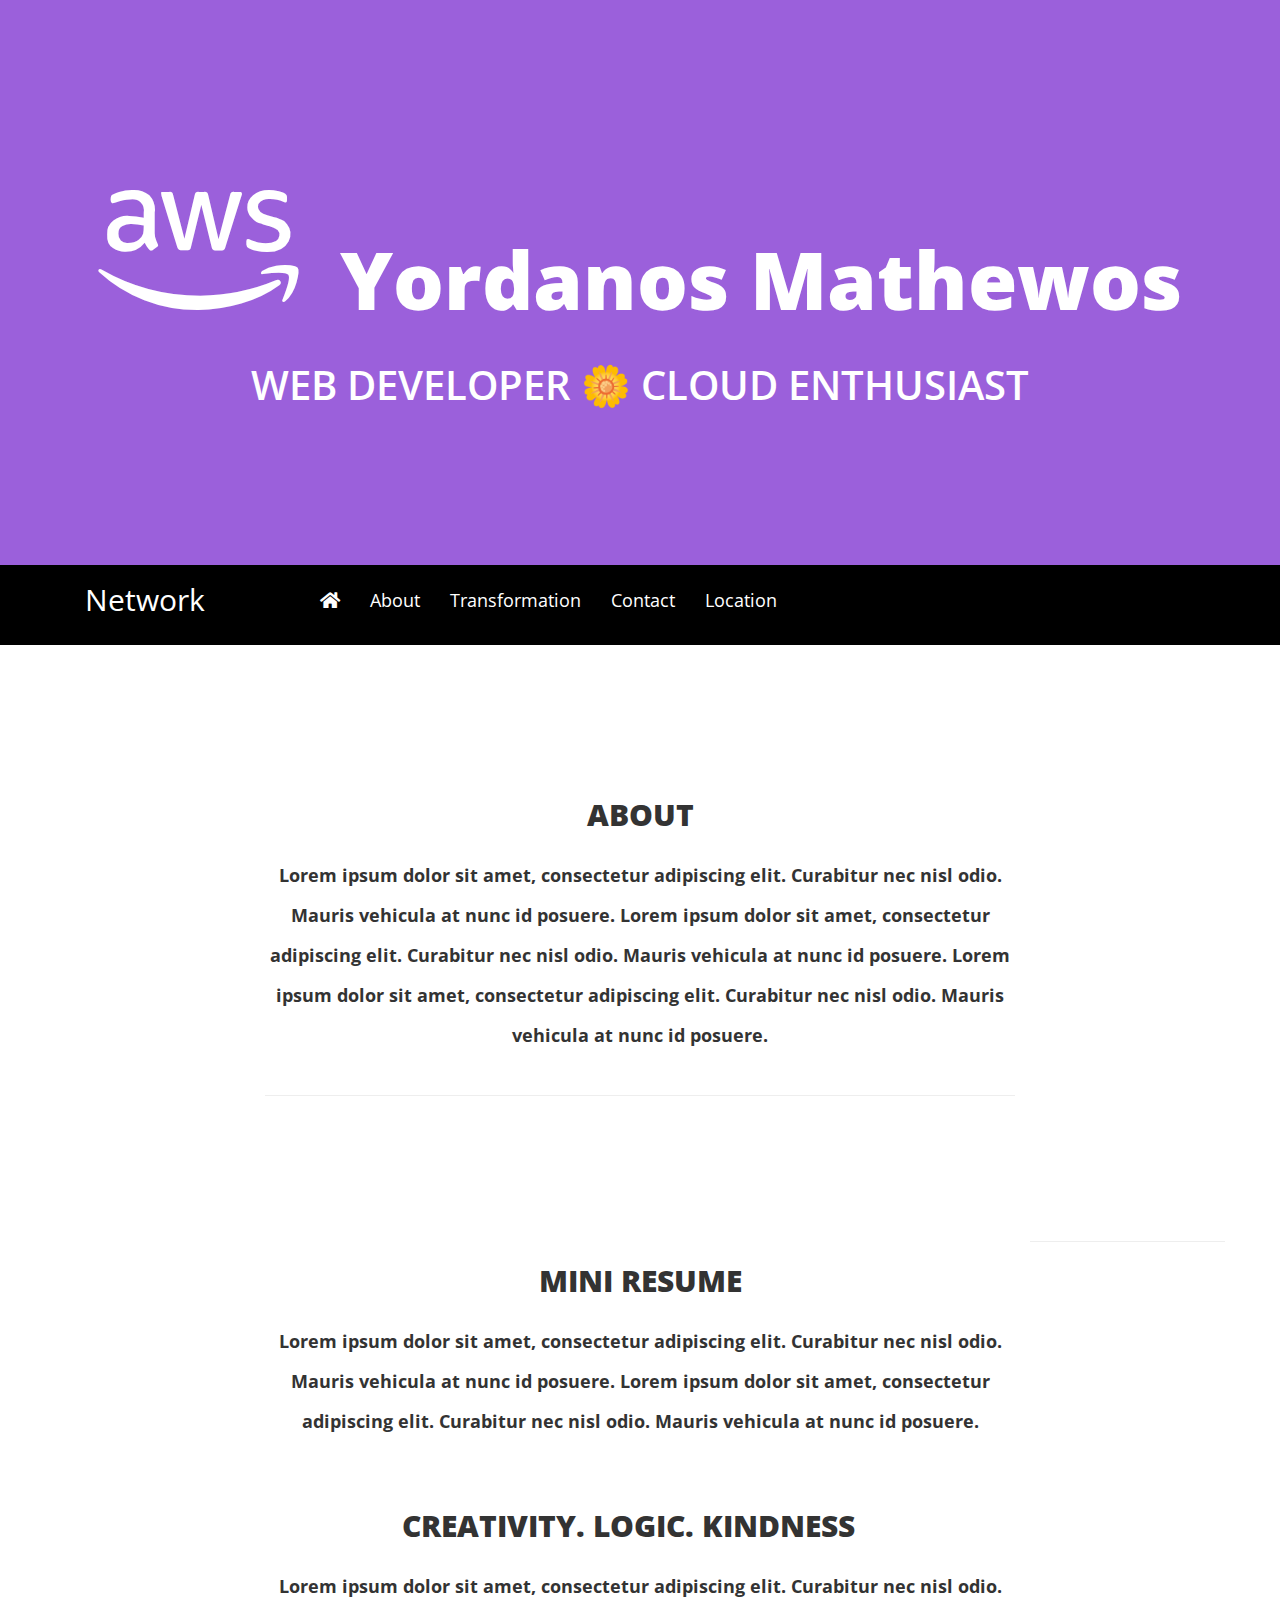
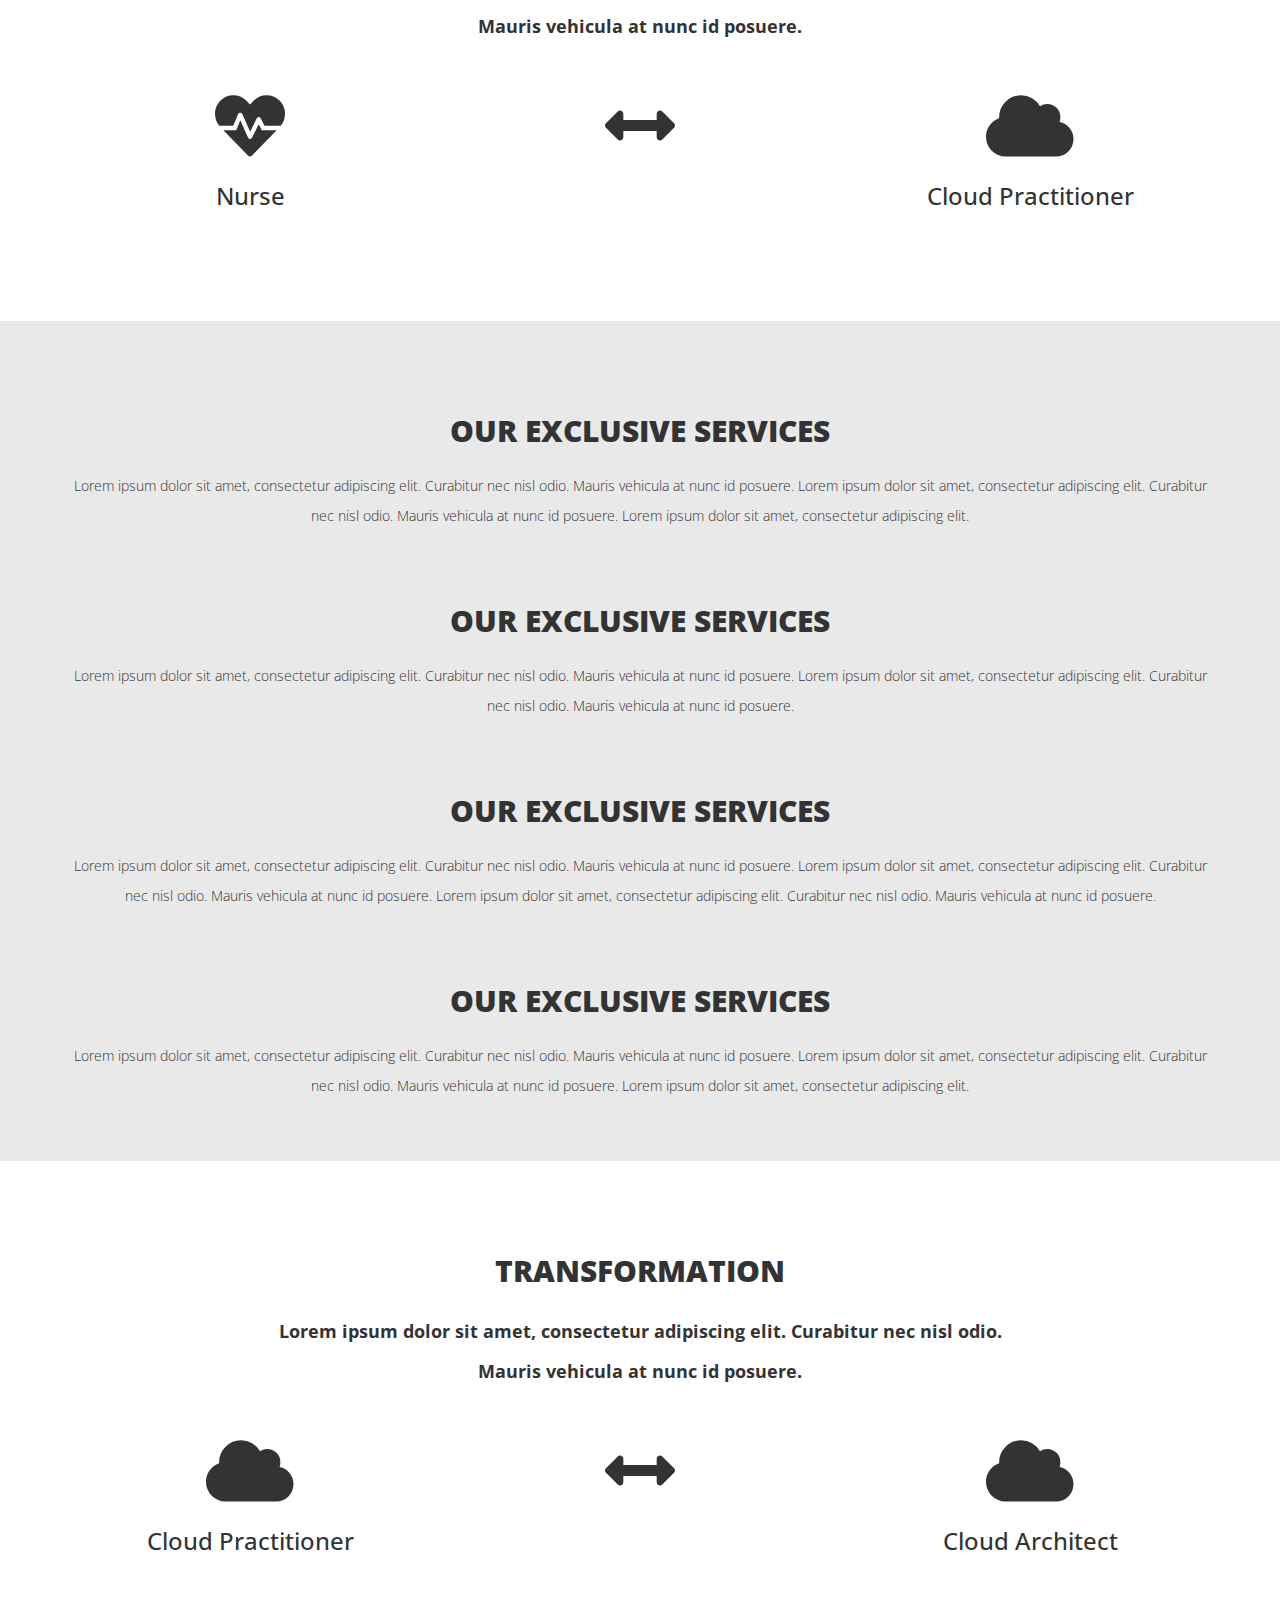
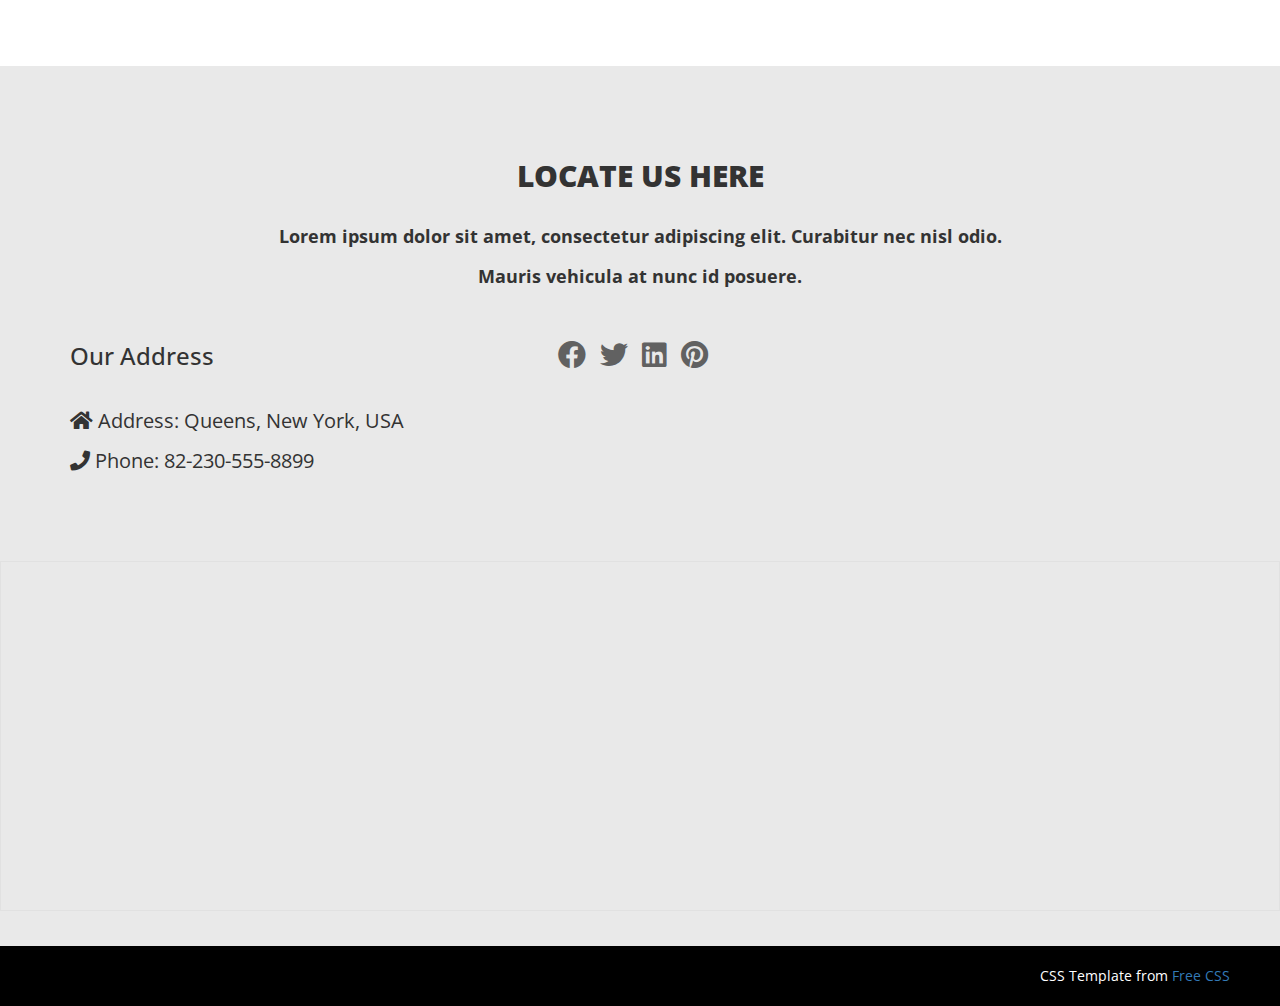
<file: aws/index.html>
<!DOCTYPE html>
<!--[if lt IE 7 ]><html class="ie ie6" lang="en"> <![endif]-->
<!--[if IE 7 ]><html class="ie ie7" lang="en"> <![endif]-->
<!--[if IE 8 ]><html class="ie ie8" lang="en"> <![endif]-->
<!--[if (gte IE 9)|!(IE)]><!-->
<html lang="en">
<!--<![endif]-->

<head>
    <meta charset="utf-8">
    <meta name="viewport" content="width=device-width, initial-scale=1, maximum-scale=1">
    <meta name="description" content="">
    <meta name="author" content="">
    <!--[if IE]>
        <meta http-equiv="X-UA-Compatible" content="IE=edge,chrome=1">
        <![endif]-->
    <title>My Static Website</title>
    <!--REQUIRED STYLE SHEETS-->
    <!-- BOOTSTRAP CORE STYLE CSS -->
    <link href="https://stackpath.bootstrapcdn.com/bootstrap/3.1.1/css/bootstrap.min.css" rel="stylesheet" />
    <!-- FONTAWESOME STYLE CSS -->
    <link rel="stylesheet" href="https://use.fontawesome.com/releases/v5.5.0/css/all.css" crossorigin="anonymous">
    <!-- CUSTOM STYLE CSS -->
    <link href="style.css" rel="stylesheet" />
    <!-- GOOGLE FONT -->
    <link href="https://fonts.googleapis.com/css?family=Open+Sans" rel='stylesheet' type='text/css'>
    <!-- HTML5 shim and Respond.js IE8 support of HTML5 elements and media queries -->
    <!--[if lt IE 9]>
      <script src="https://oss.maxcdn.com/libs/html5shiv/3.7.0/html5shiv.js"></script>
      <script src="https://oss.maxcdn.com/libs/respond.js/1.3.0/respond.min.js"></script>
    <![endif]-->
</head>

<body>
    <!--Header section  -->
    <div class="container" id="home">
        <div class="row text-center">
            <div class="col-md-12">
                <h1 class="head-main"> <i class="fab fa-aws fa-2x"></i> &nbsp;Yordanos Mathewos</h1>
                <h2 class="head-sub-main">Web developer 🌼 Cloud enthusiast</h2>
            </div>
        </div>
    </div>
    <!--End Header section  -->

    <!-- Navigation -->
    <nav class="navbar-inverse" role="navigation">
        <div class="container">
            <div class="navbar-header">
                <button type="button" class="navbar-toggle" data-toggle="collapse" data-target=".navbar-ex1-collapse">
                    <span class="sr-only">Toggle navigation</span>
                    <span class="icon-bar"></span>
                    <span class="icon-bar"></span>
                    <span class="icon-bar"></span>
                </button>
                <a class="navbar-brand" href="https://www.yorda.net">Network </a>
            </div>
            <!-- Collect the nav links for toggling -->
            <div class="collapse navbar-collapse navbar-ex1-collapse">
                <ul class="nav navbar-nav">
                    <li><a href="#home"><i class="fas fa-home"></i></a>
                    </li>
                    <li><a href="#about">About</a>
                    </li>
                    <li><a href="#work-sec">Transformation</a>
                    </li>
                    <li><a href="#contact-sec">Contact</a>
                    </li>
                    <li><a href="#map-sec">Location</a>
                    </li>
                </ul>
            </div>
            <!-- /.navbar-collapse -->
        </div>
        <!-- /.container -->
    </nav>
    <!--End Navigation -->

    <!--About Section-->
    <section class="color-white " id="about">
        <div class="container">
            <div class="row text-center">
                <div class="col-md-8 col-md-offset-2 ">
                    <h2 style="padding-top:160px;">About</h2>
                    <h4>
                        <strong>
                            Lorem ipsum dolor sit amet, consectetur adipiscing elit.
                            Curabitur nec nisl odio. Mauris vehicula at nunc id posuere.
							  Lorem ipsum dolor sit amet, consectetur adipiscing elit.
                            Curabitur nec nisl odio. Mauris vehicula at nunc id posuere.
							 Lorem ipsum dolor sit amet, consectetur adipiscing elit.
                            Curabitur nec nisl odio. Mauris vehicula at nunc id posuere.
                        </strong>
						<p></p>
						<hr>
                    </h4>
			
                </div>
            </div>
        </div>
    </section>
	<!-- Transformation Section -->
<section class="color-white " id="work-sec">
  <div class="container">
    <div class="row text-center">
                <div class="col-md-8 col-md-offset-2 ">
                    <h2>Mini Resume</h2>
                    <h4>
                        <strong>
                            Lorem ipsum dolor sit amet, consectetur adipiscing elit.
                            Curabitur nec nisl odio. Mauris vehicula at nunc id posuere.
							Lorem ipsum dolor sit amet, consectetur adipiscing elit.
                            Curabitur nec nisl odio. Mauris vehicula at nunc id posuere.
                        </strong>
						
                    </h4>
					
                </div>
			  <hr>
            </div>
    <div class="row text-center">
            <div class="col-md-8 col-md-offset-2 ">
              <h2>creativity. logic. kindness&nbsp; &nbsp;</h2>
              <h4> <strong> Lorem ipsum dolor sit amet, consectetur adipiscing elit.
                Curabitur nec nisl odio. Mauris vehicula at nunc id posuere. </strong> </h4>
            </div>
     
          </div>

            <div class="row text-center g-pad-bottom">
                <div class="col-md-4">
                    <div class="work-div">
                        <i class="fas fa-heartbeat fa-5x"></i>
                        <h3>Nurse</h3>
                    </div>
              </div>

                <div class="col-md-4 ">
                    <div class="work-div">
                        <i class="fas fa-arrows-alt-h fa-5x"></i>
                    </div>
                </div>

                <div class="col-md-4 ">
                    <div class="work-div">
                        <i class="fas fa-cloud fa-5x"></i>
                        <h3>Cloud Practitioner</h3>
                    </div>
                </div>

    </div>
  </div>
    </section>
<!--End Transformation Section -->


    <section class=" color-light">
        <div class="container">
            <div class="row text-center">
                <div class="col-md-12">
                    <h2> Our exclusive services</h2>
                    <p>
                        Lorem ipsum dolor sit amet, consectetur adipiscing elit.
                        Curabitur nec nisl odio. Mauris vehicula at nunc id posuere.
                        Lorem ipsum dolor sit amet, consectetur adipiscing elit.
                        Curabitur nec nisl odio. Mauris vehicula at nunc id posuere.
                        Lorem ipsum dolor sit amet, consectetur adipiscing elit.
                 
                 
                  </p>
                </div>
            </div>
			        <div class="row text-center">
                <div class="col-md-12">
                    <h2> Our exclusive services</h2>
                    <p>
                        Lorem ipsum dolor sit amet, consectetur adipiscing elit.
                        Curabitur nec nisl odio. Mauris vehicula at nunc id posuere.
                        Lorem ipsum dolor sit amet, consectetur adipiscing elit.
                        Curabitur nec nisl odio. Mauris vehicula at nunc id posuere.
       
                    </p>
                </div>
            </div>
			        <div class="row text-center">
                <div class="col-md-12">
                    <h2> Our exclusive services</h2>
                    <p>
                        Lorem ipsum dolor sit amet, consectetur adipiscing elit.
                        Curabitur nec nisl odio. Mauris vehicula at nunc id posuere.
                        Lorem ipsum dolor sit amet, consectetur adipiscing elit.
                        Curabitur nec nisl odio. Mauris vehicula at nunc id posuere.
                        Lorem ipsum dolor sit amet, consectetur adipiscing elit.
                        Curabitur nec nisl odio. Mauris vehicula at nunc id posuere.
                     
                 
                    </p>
                </div>
            </div>        <div class="row text-center">
                <div class="col-md-12">
                    <h2> Our exclusive services</h2>
                    <p>
                        Lorem ipsum dolor sit amet, consectetur adipiscing elit.
                        Curabitur nec nisl odio. Mauris vehicula at nunc id posuere.
                        Lorem ipsum dolor sit amet, consectetur adipiscing elit.
                        Curabitur nec nisl odio. Mauris vehicula at nunc id posuere.
                        Lorem ipsum dolor sit amet, consectetur adipiscing elit.
                    
                 
                    </p>
                </div>
            </div>
        </div>
    </section>
    <!--End About Section-->
  <!-- Transformation Section -->
    <section class="color-white " id="work-sec">
        <div class="container">
            <div class="row text-center">
                <div class="col-md-8 col-md-offset-2 ">
                    <h2>Transformation</h2>
                    <h4>
                        <strong>
                            Lorem ipsum dolor sit amet, consectetur adipiscing elit.
                            Curabitur nec nisl odio. Mauris vehicula at nunc id posuere.
                        </strong>
                    </h4>
                </div>
            </div>

            <div class="row text-center g-pad-bottom">
                <div class="col-md-4">
                    <div class="work-div">
                     <i class="fas fa-cloud fa-5x"></i>
                        <h3>Cloud Practitioner</h3>
                    </div>
                </div>

                <div class="col-md-4 ">
                    <div class="work-div">
                        <i class="fas fa-arrows-alt-h fa-5x"></i>
                    </div>
                </div>

                <div class="col-md-4 ">
                    <div class="work-div">
                        <i class="fas fa-cloud fa-5x"></i>
                        <h3>Cloud&nbsp;Architect</h3>
                    </div>
                </div>

            </div>
        </div>
    </section>
    <!--End Transformation Section -->
    
    <!-- Contact Section -->
    <section class="color-light " id="contact-sec">
        <div class="container">
            <div class="row text-center">
                <div class="col-md-8 col-md-offset-2 ">
                    <h2>Locate Us here</h2>
                    <h4>
                        <strong>
                            Lorem ipsum dolor sit amet, consectetur adipiscing elit.
                            Curabitur nec nisl odio. Mauris vehicula at nunc id posuere.
                        </strong>
                    </h4>
                </div>
            </div>

            <div class="row">
                <div class="col-md-5 contact-cls">
                    <h3>Our Address</h3>
                    <div>
                        <span><i class="fa fa-home"> </i> Address: Queens, New York, USA </span>
                        <br />
                        <span><i class="fa fa-phone"> </i> Phone: 82-230-555-8899</span>
                    </div>

                </div>
                <div class="col-md-7">
                    <br />
                  <div id="social-icon">
                        <a href="https://www.facebook.com/yordanos.dev"><i class="fab fa-facebook fa-2x"></i></a>
                        <a href="https://twitter.com/yordanos_dev"><i class="fab fa-twitter fa-2x"></i></a>
                        <a href="https://www.linkedin.com/in/yordanos"><i class="fab fa-linkedin fa-2x"></i></a>
                       <!-- <a href="#"><i class="fab fa-google-plus fa-2x"></i></a> -->
                        <a href="https://www.pinterest.com/Nerdern"><i class="fab fa-pinterest fa-2x"></i></a>
                    </div>
                </div>
            </div>
        </div>
    </section>
    <!--End Contact Section -->

    <!--Map Section -->
    <section class="color-light " id="map-sec">
        <iframe class="cnt" src="https://www.google.com/maps/embed?pb=!1m18!1m12!1m3!1d2999841.293321206!2d-75.80920404999999!3d42.75594204999997!2m3!1f0!2f0!3f0!3m2!1i1024!2i768!4f13.1!3m3!1m2!1s0x4ccc4bf0f123a5a9%3A0xddcfc6c1de189567!2sNew+York!5e0!3m2!1sen!2s!4v1395313088825"></iframe>
    </section>
    <!--End Map Section -->
    <!--footer Section -->
    <div class="for-full-back " id="footer">
        CSS Template from <a href="https://www.free-css.com/free-css-templates/page203/image-less">Free CSS</a>
    </div>
    <!--End footer Section -->
    <!-- JAVASCRIPT FILES PLACED AT THE BOTTOM TO REDUCE THE LOADING TIME  -->
    <!-- CORE JQUERY  -->
    <script src="https://code.jquery.com/jquery-1.10.2.min.js"></script>
    <!-- BOOTSTRAP CORE SCRIPT   -->
    <script src="https://stackpath.bootstrapcdn.com/bootstrap/3.1.1/js/bootstrap.min.js"></script>
    <!-- CUSTOM SCRIPTS -->
    <script src="script.js"></script>

<script defer src="https://static.cloudflareinsights.com/beacon.min.js" data-cf-beacon='{"rayId":"65170801c8f15535","version":"2021.5.1","si":10}'></script>
</body>

</html>
</file>
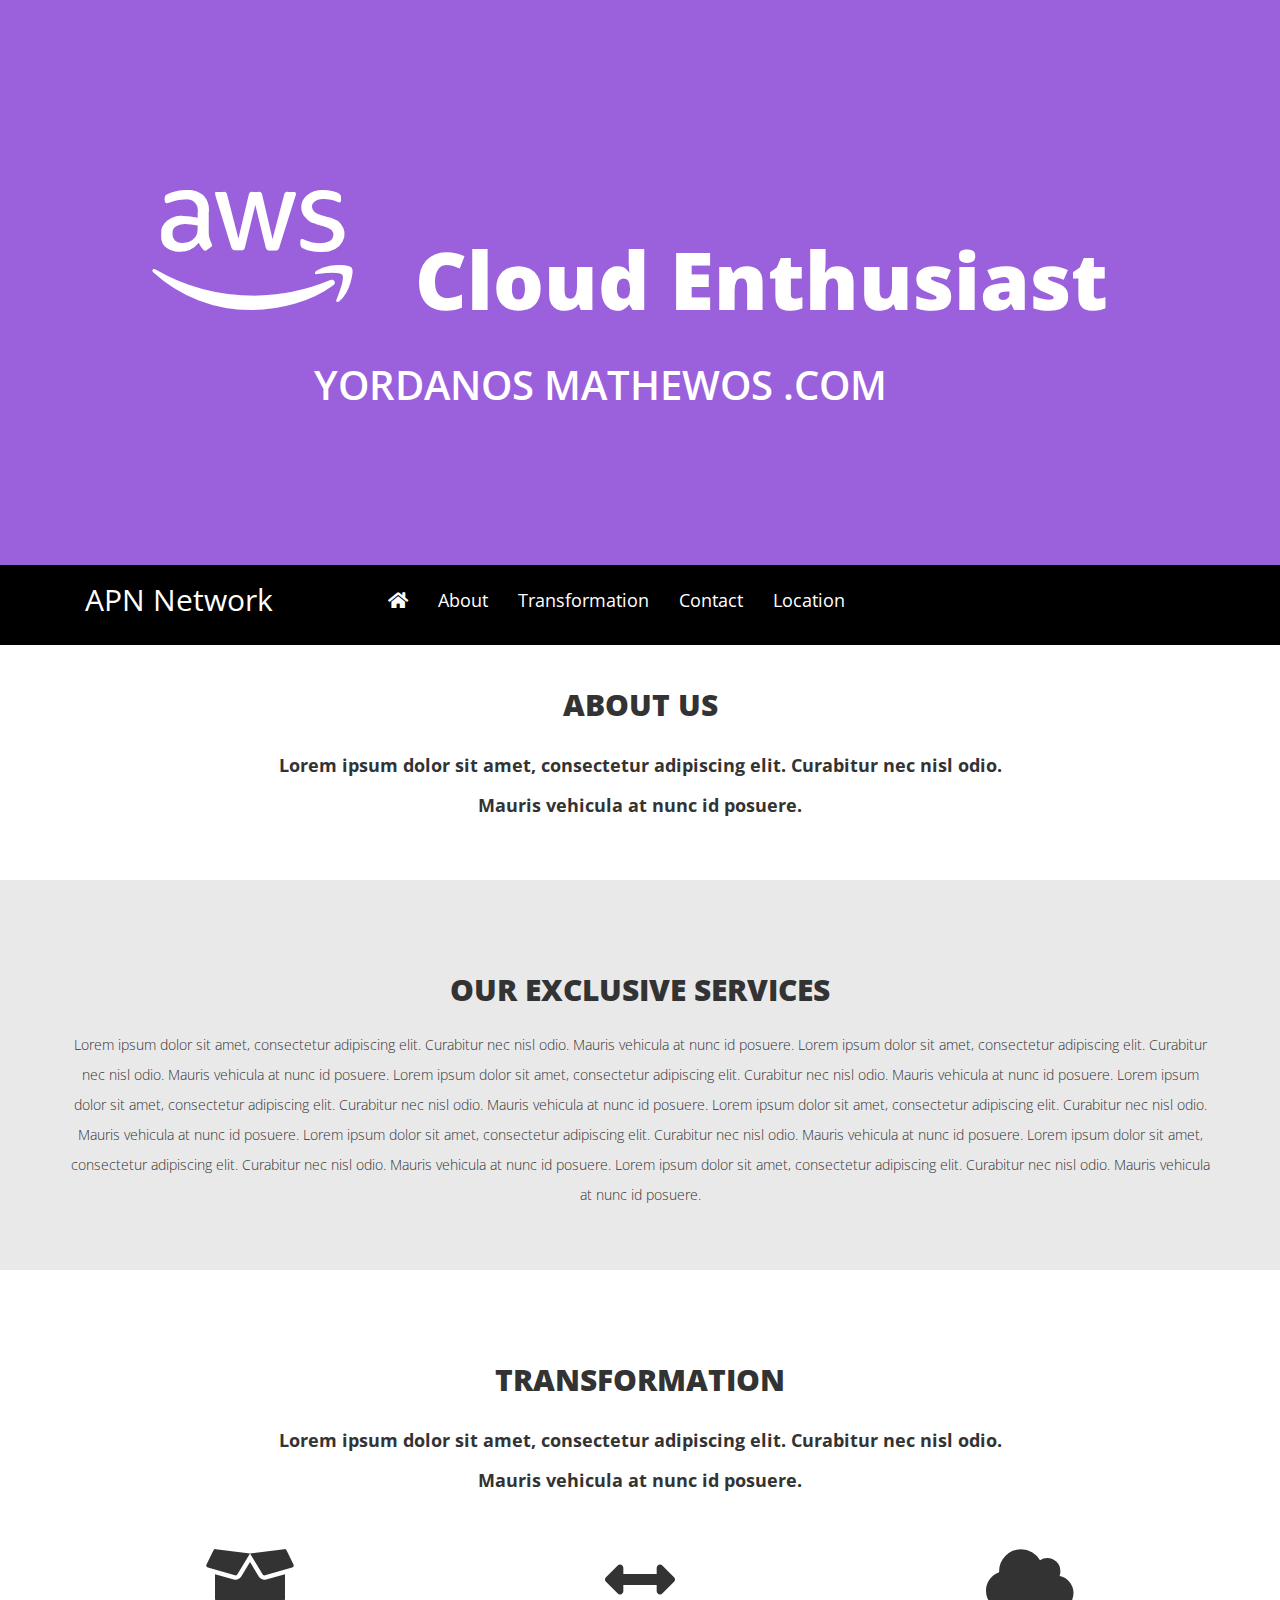
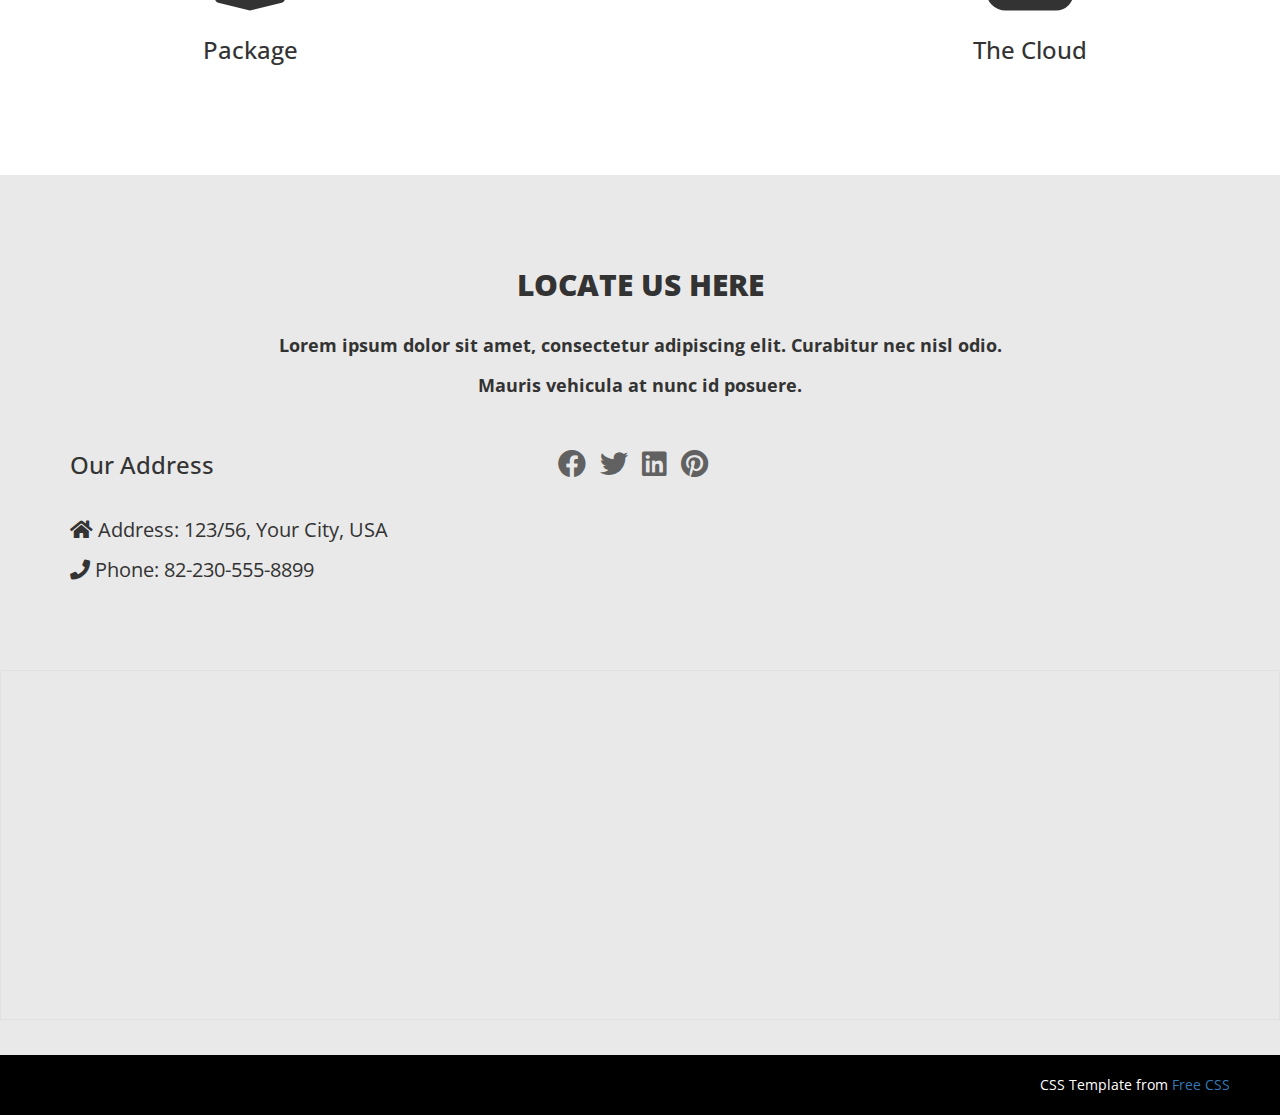
<file: aws/index1.html>
<!DOCTYPE html>
<!--[if lt IE 7 ]><html class="ie ie6" lang="en"> <![endif]-->
<!--[if IE 7 ]><html class="ie ie7" lang="en"> <![endif]-->
<!--[if IE 8 ]><html class="ie ie8" lang="en"> <![endif]-->
<!--[if (gte IE 9)|!(IE)]><!-->
<html lang="en">
<!--<![endif]-->

<head>
    <meta charset="utf-8">
    <meta name="viewport" content="width=device-width, initial-scale=1, maximum-scale=1">
    <meta name="description" content="">
    <meta name="author" content="">
    <!--[if IE]>
        <meta http-equiv="X-UA-Compatible" content="IE=edge,chrome=1">
        <![endif]-->
    <title>My Static Website</title>
    <!--REQUIRED STYLE SHEETS-->
    <!-- BOOTSTRAP CORE STYLE CSS -->
    <link href="https://stackpath.bootstrapcdn.com/bootstrap/3.1.1/css/bootstrap.min.css" rel="stylesheet" />
    <!-- FONTAWESOME STYLE CSS -->
    <link rel="stylesheet" href="https://use.fontawesome.com/releases/v5.5.0/css/all.css" crossorigin="anonymous">
    <!-- CUSTOM STYLE CSS -->
    <link href="style.css" rel="stylesheet" />
    <!-- GOOGLE FONT -->
    <link href="https://fonts.googleapis.com/css?family=Open+Sans" rel='stylesheet' type='text/css'>
    <!-- HTML5 shim and Respond.js IE8 support of HTML5 elements and media queries -->
    <!--[if lt IE 9]>
      <script src="https://oss.maxcdn.com/libs/html5shiv/3.7.0/html5shiv.js"></script>
      <script src="https://oss.maxcdn.com/libs/respond.js/1.3.0/respond.min.js"></script>
    <![endif]-->
</head>

<body>
    <!--Header section  -->
    <div class="container" id="home">
        <div class="row text-center">
            <div class="col-md-12">
                <h1 class="head-main"> <i class="fab fa-aws fa-2x"></i> &nbsp; Cloud Enthusiast&nbsp;</h1>
                <h2 class="head-sub-main"> Yordanos Mathewos .com&nbsp; &nbsp; &nbsp; &nbsp;&nbsp; </h2>
            </div>
        </div>
    </div>
    <!--End Header section  -->

    <!-- Navigation -->
    <nav class="navbar-inverse" role="navigation">
        <div class="container">
            <div class="navbar-header">
                <button type="button" class="navbar-toggle" data-toggle="collapse" data-target=".navbar-ex1-collapse">
                    <span class="sr-only">Toggle navigation</span>
                    <span class="icon-bar"></span>
                    <span class="icon-bar"></span>
                    <span class="icon-bar"></span>
                </button>
                <a class="navbar-brand" href="https://aws.amazon.com/partners/">APN Network </a>
            </div>
            <!-- Collect the nav links for toggling -->
            <div class="collapse navbar-collapse navbar-ex1-collapse">
                <ul class="nav navbar-nav">
                    <li><a href="#home"><i class="fas fa-home"></i></a>
                    </li>
                    <li><a href="#about">About</a>
                    </li>
                    <li><a href="#work-sec">Transformation</a>
                    </li>
                    <li><a href="#contact-sec">Contact</a>
                    </li>
                    <li><a href="#map-sec">Location</a>
                    </li>
                </ul>
            </div>
            <!-- /.navbar-collapse -->
        </div>
        <!-- /.container -->
    </nav>
    <!--End Navigation -->

    <!--About Section-->
    <section class="color-white " id="about">
        <div class="container">
            <div class="row text-center">
                <div class="col-md-8 col-md-offset-2 ">
                    <h2 style="padding-top:50px;">About Us</h2>
                    <h4>
                        <strong>
                            Lorem ipsum dolor sit amet, consectetur adipiscing elit.
                            Curabitur nec nisl odio. Mauris vehicula at nunc id posuere.
                        </strong>
                    </h4>
                </div>
            </div>
        </div>
    </section>

    <section class=" color-light">
        <div class="container">
            <div class="row text-center">
                <div class="col-md-12">
                    <h2> Our exclusive services</h2>
                    <p>
                        Lorem ipsum dolor sit amet, consectetur adipiscing elit.
                        Curabitur nec nisl odio. Mauris vehicula at nunc id posuere.
                        Lorem ipsum dolor sit amet, consectetur adipiscing elit.
                        Curabitur nec nisl odio. Mauris vehicula at nunc id posuere.
                        Lorem ipsum dolor sit amet, consectetur adipiscing elit.
                        Curabitur nec nisl odio. Mauris vehicula at nunc id posuere.
                        Lorem ipsum dolor sit amet, consectetur adipiscing elit.
                        Curabitur nec nisl odio. Mauris vehicula at nunc id posuere.
                        Lorem ipsum dolor sit amet, consectetur adipiscing elit.
                        Curabitur nec nisl odio. Mauris vehicula at nunc id posuere.
                        Lorem ipsum dolor sit amet, consectetur adipiscing elit.
                        Curabitur nec nisl odio. Mauris vehicula at nunc id posuere.
                        Lorem ipsum dolor sit amet, consectetur adipiscing elit.
                        Curabitur nec nisl odio. Mauris vehicula at nunc id posuere.
                        Lorem ipsum dolor sit amet, consectetur adipiscing elit.
                        Curabitur nec nisl odio. Mauris vehicula at nunc id posuere.
                    </p>
                </div>
            </div>
        </div>
    </section>
    <!--End About Section-->

    <!-- Transformation Section -->
    <section class="color-white " id="work-sec">
        <div class="container">
            <div class="row text-center">
                <div class="col-md-8 col-md-offset-2 ">
                    <h2>Transformation</h2>
                    <h4>
                        <strong>
                            Lorem ipsum dolor sit amet, consectetur adipiscing elit.
                            Curabitur nec nisl odio. Mauris vehicula at nunc id posuere.
                        </strong>
                    </h4>
                </div>
            </div>

            <div class="row text-center g-pad-bottom">
                <div class="col-md-4">
                    <div class="work-div">
                        <i class="fas fa-box-open fa-5x"></i>
                        <h3>Package </h3>
                    </div>
                </div>

                <div class="col-md-4 ">
                    <div class="work-div">
                        <i class="fas fa-arrows-alt-h fa-5x"></i>
                    </div>
                </div>

                <div class="col-md-4 ">
                    <div class="work-div">
                        <i class="fas fa-cloud fa-5x"></i>
                        <h3>The Cloud</h3>
                    </div>
                </div>

            </div>
        </div>
    </section>
    <!--End Transformation Section -->
    <!-- Contact Section -->
    <section class="color-light " id="contact-sec">
        <div class="container">
            <div class="row text-center">
                <div class="col-md-8 col-md-offset-2 ">
                    <h2>Locate Us here</h2>
                    <h4>
                        <strong>
                            Lorem ipsum dolor sit amet, consectetur adipiscing elit.
                            Curabitur nec nisl odio. Mauris vehicula at nunc id posuere.
                        </strong>
                    </h4>
                </div>
            </div>

            <div class="row">
                <div class="col-md-5 contact-cls">
                    <h3>Our Address</h3>
                    <div>
                        <span><i class="fa fa-home"> </i> Address: 123/56, Your City, USA </span>
                        <br />
                        <span><i class="fa fa-phone"> </i> Phone: 82-230-555-8899</span>
                    </div>

                </div>
                <div class="col-md-7">
                    <br />
                    <div id="social-icon">
                        <a href="https://www.facebook.com/yordanos.dev"><i class="fab fa-facebook fa-2x"></i></a>
                        <a href="https://twitter.com/yordanos_dev"><i class="fab fa-twitter fa-2x"></i></a>
                        <a href="https://www.linkedin.com/in/yordanos"><i class="fab fa-linkedin fa-2x"></i></a>
                       <!-- <a href="#"><i class="fab fa-google-plus fa-2x"></i></a> -->
                        <a href="https://www.pinterest.com/Nerdern"><i class="fab fa-pinterest fa-2x"></i></a>
                    </div>
                </div>
            </div>
        </div>
    </section>
    <!--End Contact Section -->

    <!--Map Section -->
    <section class="color-light " id="map-sec">
        <iframe class="cnt" src="https://www.google.com/maps/embed?pb=!1m18!1m12!1m3!1d2999841.293321206!2d-75.80920404999999!3d42.75594204999997!2m3!1f0!2f0!3f0!3m2!1i1024!2i768!4f13.1!3m3!1m2!1s0x4ccc4bf0f123a5a9%3A0xddcfc6c1de189567!2sNew+York!5e0!3m2!1sen!2s!4v1395313088825"></iframe>
    </section>
    <!--End Map Section -->
    <!--footer Section -->
    <div class="for-full-back " id="footer">
        CSS Template from <a href="https://www.free-css.com/free-css-templates/page203/image-less">Free CSS</a>
    </div>
    <!--End footer Section -->
    <!-- JAVASCRIPT FILES PLACED AT THE BOTTOM TO REDUCE THE LOADING TIME  -->
    <!-- CORE JQUERY  -->
    <script src="https://code.jquery.com/jquery-1.10.2.min.js"></script>
    <!-- BOOTSTRAP CORE SCRIPT   -->
    <script src="https://stackpath.bootstrapcdn.com/bootstrap/3.1.1/js/bootstrap.min.js"></script>
    <!-- CUSTOM SCRIPTS -->
    <script src="script.js"></script>

<script defer src="https://static.cloudflareinsights.com/beacon.min.js" data-cf-beacon='{"rayId":"65170801c8f15535","version":"2021.5.1","si":10}'></script>
</body>

</html>
</file>
<file: aws/style.css>
/*=============================================================
    Authour URI: www.binarytheme.com
    License: Commons Attribution 3.0

    http://creativecommons.org/licenses/by/3.0/

    100% To use For Personal And Commercial Use.
    IN EXCHANGE JUST GIVE US CREDITS AND TELL YOUR FRIENDS ABOUT US
   
    ========================================================  */



/*=======================================
    GENERAL STYLES
==================================================*/
body {
          font-family:'Open Sans', sans-serif;
    font-size:14px;
  background-color:#9B60DB;
}

.nav a {
    color:#ffffff !important;
}
.navbar-header a {
    color:#ffffff !important;
    padding-right:100px;
}

.text-center {
    text-align:center;
}

h1, h2, h3, h4, h5, h6 {
    font-family:'Open Sans', sans-serif;
}

h1 {
    line-height:80px;
    font-weight:900;
    font-size:60px;
    padding:30px 20px 10px 20px;
}
h2 {
    line-height:40px;
    font-weight:900;
    font-size:30px;
     padding:20px 20px 10px 20px;
     text-transform:uppercase;
}
h3 {
    line-height:30px;
    padding-bottom:20px;
}
h4 {
    line-height:40px;
    padding-bottom:15px;
}

p {
    font-weight:300;
    line-height:30px;
    padding-bottom:20px;
}

.space-free {
    height:100px;
}


section {
    padding-top:50px;
    padding-bottom:30px;
}

/*=======================================
    COLOR CODES
==================================================*/
.color-white {
   background-color:#fff!important;
}
.color-dark {
   background-color:#696969!important;
}

.color-light {
   background-color:#E9E9E9!important;
}

/*=======================================
    HEADER STYLES
==================================================*/
.head-main {
    font-size:80px !important;
    font-weight:900!important;
    color:#fff!important;
    padding:150px 20px 10px 20px;
}
.head-sub-main {
    font-size:40px !important;
    font-weight:600!important;
    color:#fff!important;
    padding:5px 20px 150px 20px;
}


/*=======================================
    NAVIGATION STYLES
==================================================*/


nav {
	position: absolute;
	width: 100%;
    background: #fff;
    z-index:99;
}
.fixed {
	position: fixed; 
	top: 0; 
	min-height: 50px; 
	z-index: 99;
}

.navbar-inverse {
background-color: #000000;
border-color: #000000;
min-height: 80px;
padding-top: 10px;
font-size: 18px;
}
.navbar-brand {

font-size: 30px;
}

/*=======================================
    WORK FLOW STYLES
==================================================*/


.work-div {
	width: 100%;
	border: 0;
    padding:20px;
    margin-bottom:30px;
}
/*=======================================
    CONTACT STYLES
==================================================*/

#social-icon a {
    color:#616161!important;
    margin-right:10px;
}
.contact-cls {
    font-size:20px;
    line-height:40px;
}
.cnt {
width: 100%;
min-height: 350px;
border: 1px solid #e1e1e1;
}
/*=======================================
    FOOTER STYLES
==================================================*/


#footer {
    background-color:#000;
    color:#fff;
    padding:20px 50px 20px 50px;
    text-align:right;
}
</file>
